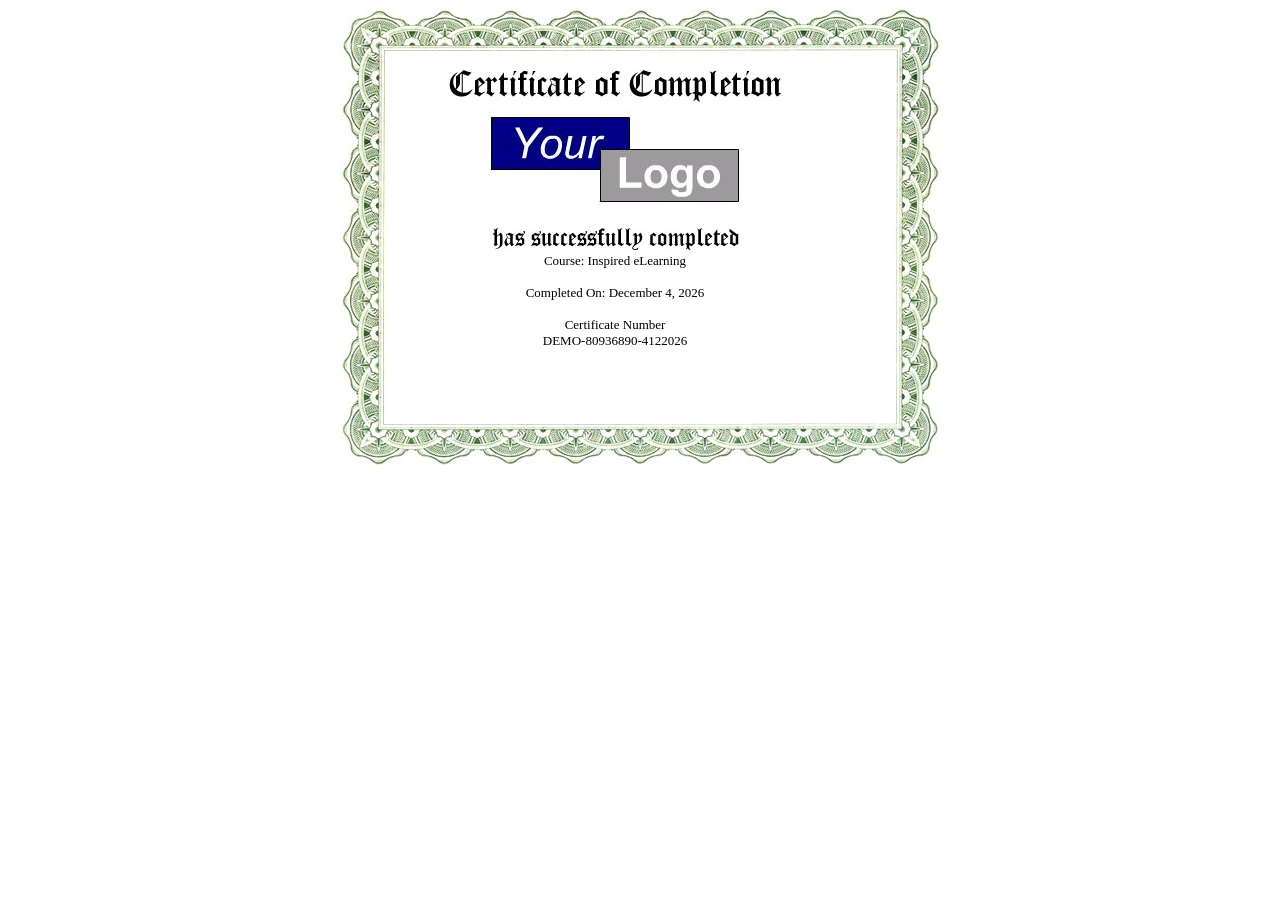
<file: certificate.htm>
<html>
<head>
<title></title>
<meta http-equiv="Content-Type" content="text/html; charset=iso-8859-1">
<script src="js/completion-certificate.js" type="text/javascript" charset="utf-8"></script>
<script language="javascript">

var mStudentName = '';
var mScore = '';
var mCertDate,mStrMonthLength;
var mStrMonthDateYear=new String();

mStudentName = unescape(getParameterByName("studentname"));
mScore = getParameterByName("score");


dt = new Date();   //Gets today's date right now (to the millisecond).
mMonth = dt.getMonth()+1;
mDay = dt.getDate();
mYear = dt.getFullYear();
	
mStrMonthDateYear=GetMonthString(mMonth) +' '+mDay+', '+mYear
var mRandomNumber=GetRandomNumber();
var mCertNumber=new String();
mCertNumber=COURSE_CODE+'-'+mRandomNumber+'-'+mDay+mMonth+mYear

function GetRandomNumber(){
	var mRNumber=Math.random()*10;
	var mRandNumber=new String();
	var mRandLength;
	mRandNumber=mRNumber.toString();
	mRandLength=mRandNumber.length;
	if (mRandLength>11){
		mRNumber=parseInt(mRandNumber.substring(3,11))
	}
	else{
		mRNumber=parseInt(mRandNumber.substring(3,mRandLength-1))
	}
	if (mRNumber>0){
		mRandNumber=mRNumber.toString();
		mRandLength=mRandNumber.length;
		if (mRandLength<8){
			return GetRandomNumber();
		}
		else{
			return mRNumber;
		}
	}
	else{
		return GetRandomNumber();
	}
}

function GetMonthString(pMonth){
	pMonth=parseInt(pMonth);
	if (pMonth==1)
		return "January";
	else if(pMonth==2)
		return "February";
	else if(pMonth==3)
		return "March";
	else if(pMonth==4)
		return "April";
	else if(pMonth==5)
		return "May";
	else if(pMonth==6)
		return "June";
	else if(pMonth==7)
		return "July";
	else if(pMonth==8)
		return "August";
	else if(pMonth==9)
		return "September";
	else if(pMonth==10)
		return "October";
	else if(pMonth==11)
		return "November";
	else if(pMonth==12)
		return "December";
}

function getParameterByName(name)
{
  name = name.replace(/[\[]/, "\\\[").replace(/[\]]/, "\\\]");
  var regexS = "[\\?&]" + name + "=([^&#]*)";
  var regex = new RegExp(regexS);
  var results = regex.exec(window.location.search);
  if(results == null)
    return "";
  else
    return decodeURIComponent(results[1].replace(/\+/g, " "));
}
</script>
</head>
<body>
<table align='center' width='600'  border='0' cellpadding='0' cellspacing='0'>
<tr>
	<td colspan='3'>
	<img src="css/certificate/border-top.jpg"  width='600' height='50'>
	</td>
</tr>
<tr>
	<td width='50'>
	<img src="css/certificate/border-left.jpg"  width='50' height='357'>
	</td>
	<td valign='top'>
	<div align='center'>
	<img src="css/certificate/certificate-text-1.gif" width='338' height='40' hspace='0' vspace='6'>
	<br>
	<img src="css/certificate/certificate_logo.jpg">
	<br>
	<p><Font face='Verdana' size='2'><script language="javascript">document.write(mStudentName)</script></Font></p>
	<p><img src="css/certificate/certificate-text-2.gif" width='268' height='29'>
	<br>
	<Font face='Verdana' size='2'>Course: <script language="javascript">document.write(COURSE_NAME)</script>
	<br>
	<script language="javascript">if(DISPLAY_SCORE_ON_CERTIFICATE){document.write("Score: " + mScore);}</script>
	<br>
	Completed On: <script language="javascript">document.write(mStrMonthDateYear)</script>
	<br><br>
	Certificate Number<br><script language="javascript">document.write(mCertNumber)</script>
	</p>
	</Font>
	</div>
	</td>
	<td width='100' align = 'right'><img src="css/certificate/border-right.jpg" width='51' height='357'></td>
</tr>
<tr>
	<td colspan='3'>
	<img src="css/certificate/border-bottom.jpg" width='600' height='50'>
	</td>
</tr>	 
</table>												    			 
<script>
if (navigator.userAgent.toLowerCase().indexOf('safari')!=-1){
	if(window.addEventListener){
		window.addEventListener("load", CertificatePrint, false);
	}
	else{
		window.onload = CertificatePrint;
	}
} 
else{
	window.onload = CertificatePrint;
}

function CertificatePrint(){
	print();
}
</script>
</body>
</html>
</file>
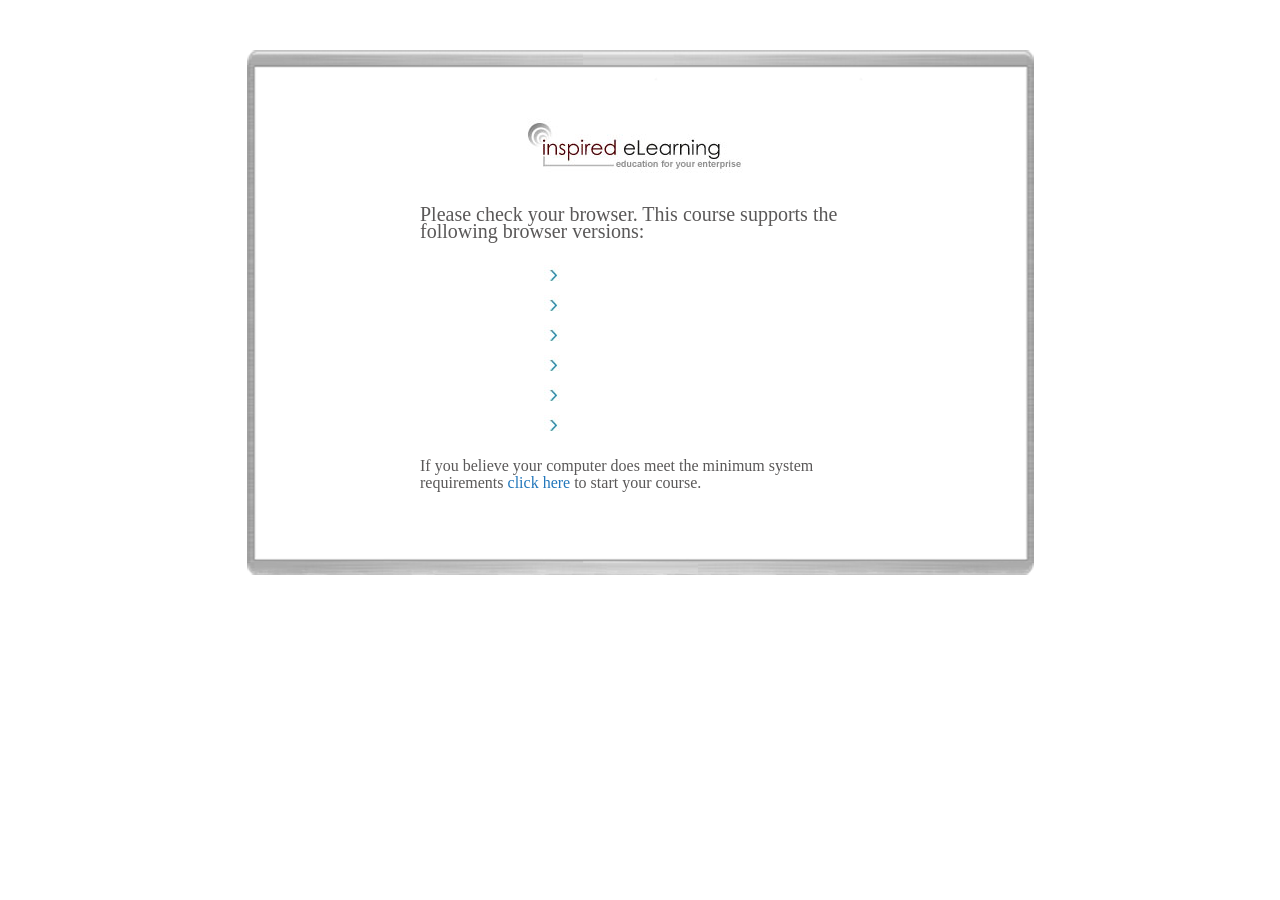
<file: default.htm>
<!DOCTYPE html PUBLIC "-//W3C//DTD XHTML 1.0 Transitional//EN" "http://www.w3.org/TR/xhtml1/DTD/xhtml1-transitional.dtd">
<head>
<meta http-equiv="Content-Type" content="text/html; charset=UTF-8">
<meta http-equiv="Content-Language" content="en-us">

<meta name="viewport" content="user-scalable=yes, width=device-width, initial-scale=1.0, maximum-scale=1.0"/>

<script src="js/jquery.min.js" type="text/javascript" charset="utf-8"></script>
<script src="js/jquery.browser.min.js" type="text/javascript" ></script>
<script src="js/modernizr.custom.86901.js" type="text/javascript"></script>
<script src="js/swfobject.js" type="text/javascript"></script>
<script src="js/browservalidation.js" type="text/javascript" ></script>

<script type="text/javascript">

var admin_AiccUrl="";
var admin_AiccSid="";
var appendToUrl="index.htm";

$(document).ready(function() {
	
	admin_AiccUrl = getParameterByName('AICC_URL');
	admin_AiccSid = getParameterByName('AICC_SID');
	if(admin_AiccUrl != "" && admin_AiccSid != ""){
		appendToUrl=appendToUrl+"?AICC_URL="+admin_AiccUrl+"&AICC_SID="+admin_AiccSid;
	}
	
	if(ValidateBrowser()){
		window.location.href=appendToUrl;
	}
	else{
		DisplaySupportWarning();
	}
});

function DisplaySupportWarning(){
	var IE_FULLNAME="Internet Explorer";
	var FF_FULLNAME="Mozilla Firefox";
	var CH_FULLNAME="Chrome";
	var SF_FULLNAME="Safari";
	var IPAD_FULLNAME="iPad";
	var ANDROID_FULLNAME="Android";
	var NEXUS_FULLNAME="Nexus";
	var FLASH_VERSION="Adboe Flash Plug-in";
	
	if(WARNING_FOR_BROWSERVERSION==1){
		$("#browser_ie").text(IE_FULLNAME + ' ' + parseFloat(MIN_IE_VERSION).toFixed(1) + ' and above');
		$("#browser_ff").text(FF_FULLNAME + ' ' + parseFloat(MIN_FIREFOX_VERSION).toFixed(1) + ' and above');
		$("#browser_ch").text(CH_FULLNAME + ' ' + parseFloat(MIN_CHROME_VERSION).toFixed(1) + ' and above');
		$("#browser_sf").text(SF_FULLNAME + ' ' + parseFloat(MIN_SAFARI_VERSION).toFixed(1) + ' and above');
		$("#browser_ipad").text(SF_FULLNAME + ' on ' + IPAD_FULLNAME);
		$("#browser_android").text(ANDROID_FULLNAME);
	}
	else{
		if(WARNING_FOR_FLASHVERSION==1){
		}
	}
	
	$("#box-intro").css("display","block");
	
	$("#redirectToPage").href=appendToUrl;
	
}

function getParameterByName(name)
{
  name = name.replace(/[\[]/, "\\\[").replace(/[\]]/, "\\\]");
  var regexS = "[\\?&]" + name + "=([^&#]*)";
  var regex = new RegExp(regexS);
  var results = regex.exec(window.location.search);
  if(results == null)
    return "";
  else
    return decodeURIComponent(results[1].replace(/\+/g, " "));
}


</script>
<link href="css/browser_check.css" rel="stylesheet" type="text/css" >
<!--[if gte IE 9]>
  <style type="text/css">
    .gradient {
       filter: none;
    }
  </style>
<![endif]-->

<body>
<br><br><br>

<div id="box-intro" style="display:none">
<br>
<br><br><br>
<center>
<img src="css/supportpageimages/inspired-elearning.jpg" height=55>
</center><br><br>
<div class="text-center">
<p class="medium">Please check your browser. This course supports the following browser versions:</p>
</div><br>

	<ul class="box-links">
	<li class="navigator">
	  <div class="show" id="browser_ie"></div></li>	
	<li class="navigator">
	  <div class="show" id="browser_ff"> <b></b></div></li>
	<li class="navigator">
	  <div class="show" id="browser_ch"> <b></b></div></li>
    <li class="navigator">
      <div class="show" id="browser_sf"> <b></b></div></li>
     <li class="navigator">
      <div class="show" id="browser_ipad"> <b></b></div></li>
	<li class="navigator">
      <div class="show" id="browser_android"> <b></b></div></li>  
<!-- 	<br><br>
	<a href="index-quiz.htm" style="color:white" >Quiz Engine</a>
 -->	</ul>
    <br>
    <div class="text-center">
    <p class="small">If you believe your computer does meet the minimum system requirements <a href="" id="redirectToPage" name="redirectToPage" target="_self">click here</a> to start your course.</p>
    </div>
</div>

</body>
</file>
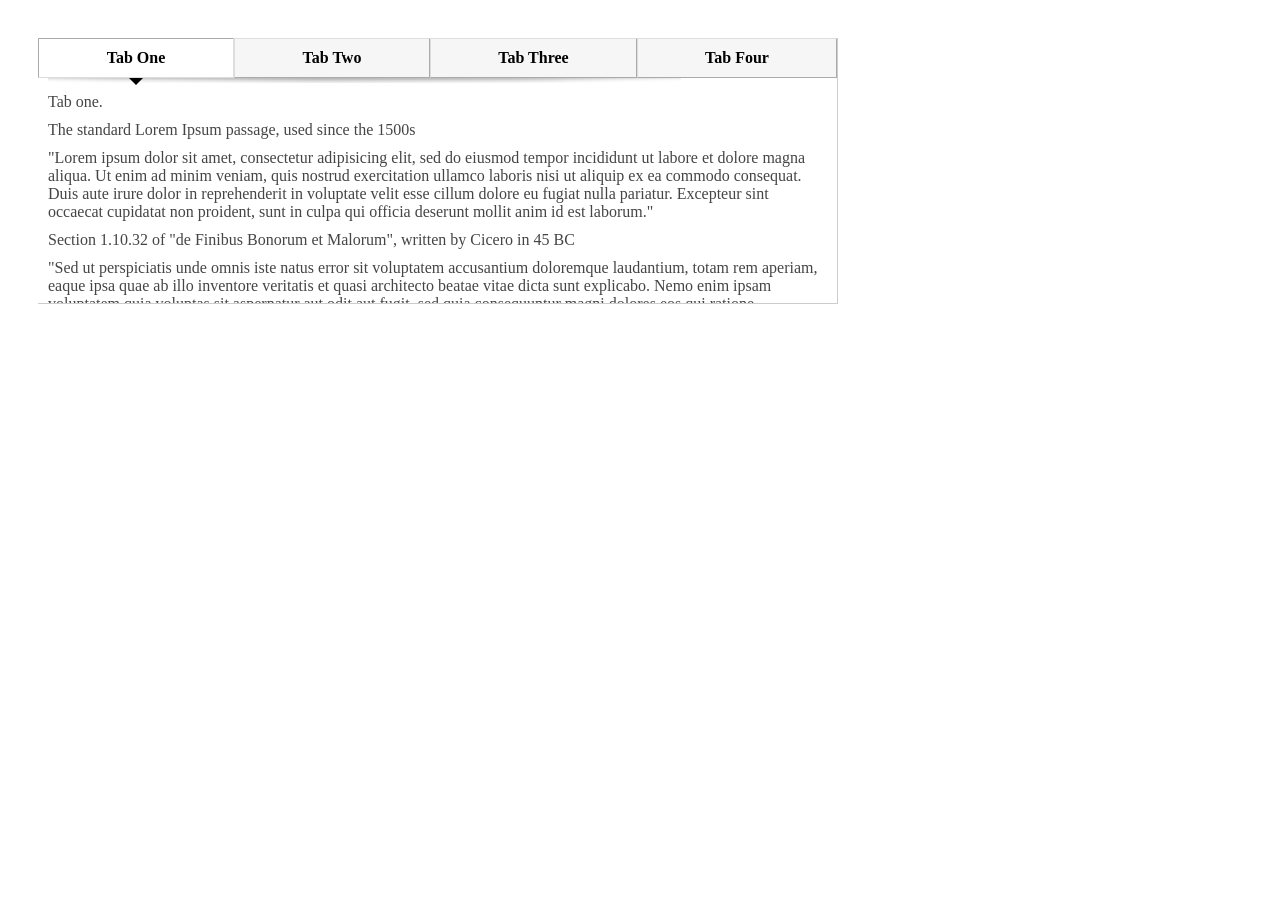
<file: tabtest.htm>
<!DOCTYPE html PUBLIC "-//W3C//DTD XHTML 1.0 Transitional//EN" "http://www.w3.org/TR/xhtml1/DTD/xhtml1-transitional.dtd">
<head>
<meta http-equiv="Content-Type" content="text/html; charset=UTF-8">
<meta http-equiv="Content-Language" content="en-us">
<meta name="title" content="Video Now!">

<meta name="viewport" content="user-scalable=yes, width=device-width, initial-scale=1.0, maximum-scale=1.0"/>

<title>Inspired eLearning</title>

<script src="js/jquery.min.js" type="text/javascript" charset="utf-8"></script>
<script src="js/jquery.timer.js" type="text/javascript" charset="utf-8"></script>
<script src="js/jquery.timer2.js" type="text/javascript" charset="utf-8"></script>

<script src="js/jsencryption.js"></script>

<script src="js/course-engine-tabs.js" type="text/javascript" charset="utf-8"></script>

<style>
	body {
		padding: 30px;
		color: #454545;
	}

	.IEngineTabs-mainDiv ul {
		margin: 0px;
		padding:0px;
		padding-bottom: 5px;
		overflow:hidden;
		white-space: nowrap;
		border-right: solid 1px #CCC;

		background: url(tab-shadow.png) 10px 40px no-repeat;
	}

	.IEngineTabs-mainDiv ul li {
		text-align:center;
		list-style-type: none;
		display: inline-block;
		padding: 10px;

		background-color: #F6F6F6;
		border-width:1px;
		border-style:solid;

		border-bottom-color:#aaa;
		border-right-color:#aaa;
		border-top-color:#ddd;
		border-left-color:#ddd;
		border-radius:3px;
		-moz-border-radius:1px;
		-webkit-border-radius:1px;

		cursor: pointer;
	}

	.IEngineTabs-mainDiv ul li.active {
		background-color:#fff;
		border-bottom-color:#ddd;
		border-right-color:#ddd;
		border-top-color:#aaa;
		border-left-color:#aaa;
	}



	.IEngineTabs-mainDiv ul li a {
		color: #000;
		text-decoration: none;
		font-weight: bold;
	}

	.IEngineTabs-mainDiv .activearrow {
		width:16px;
		height:16px;
		position:absolute;
		background: url(arrow.png) 0 -5px;
	}


	.IEngineTabs-panel {
		padding: 10px;
		position : absolute;

		border-right: solid 1px #CCC;
		border-bottom: solid 1px #CCC;
		/*background-color: #F6F6F6;*/
		overflow:auto;
	}
	.IEngineTabs-panel p {
		padding:0px;
		margin:0px;
		margin-bottom:10px;
	}
</style>


<script type="text/javascript">


//------------------------------------------------------------------------------------------------------------------
$(document).ready(function() {
	$('#tabs').IEngineTabs("IEngineTabs",200,800,200);
});



</script>
 <div id="tabs">
   <ul>
     <li><a href="#tab-1">Tab One</a></li><li><a href="#tab-2">Tab Two</a></li><li><a href="#tab-3">Tab Three</a></li><li><a href="#tab-4">Tab Four</a></li>
   </ul>
   <div id="tab-1">
     <p>Tab one.

		 <p>The standard Lorem Ipsum passage, used since the 1500s
<p>
"Lorem ipsum dolor sit amet, consectetur adipisicing elit, sed do eiusmod tempor incididunt ut labore et dolore magna aliqua. Ut enim ad minim veniam, quis nostrud exercitation ullamco laboris nisi ut aliquip ex ea commodo consequat. Duis aute irure dolor in reprehenderit in voluptate velit esse cillum dolore eu fugiat nulla pariatur. Excepteur sint occaecat cupidatat non proident, sunt in culpa qui officia deserunt mollit anim id est laborum."
<p>
Section 1.10.32 of "de Finibus Bonorum et Malorum", written by Cicero in 45 BC
<p>
"Sed ut perspiciatis unde omnis iste natus error sit voluptatem accusantium doloremque laudantium, totam rem aperiam, eaque ipsa quae ab illo inventore veritatis et quasi architecto beatae vitae dicta sunt explicabo. Nemo enim ipsam voluptatem quia voluptas sit aspernatur aut odit aut fugit, sed quia consequuntur magni dolores eos qui ratione voluptatem sequi nesciunt. Neque porro quisquam est, qui dolorem ipsum quia dolor sit amet, consectetur, adipisci velit, sed quia non numquam eius modi tempora incidunt ut labore et dolore magnam aliquam quaerat voluptatem. Ut enim ad minima veniam, quis nostrum exercitationem ullam corporis suscipit laboriosam, nisi ut aliquid ex ea commodi consequatur? Quis autem vel eum iure reprehenderit qui in ea voluptate velit esse quam nihil molestiae consequatur, vel illum qui dolorem eum fugiat quo voluptas nulla pariatur?"<p>
"Lorem ipsum dolor sit amet, consectetur adipisicing elit, sed do eiusmod tempor incididunt ut labore et dolore magna aliqua. Ut enim ad minim veniam, quis nostrud exercitation ullamco laboris nisi ut aliquip ex ea commodo consequat. Duis aute irure dolor in reprehenderit in voluptate velit esse cillum dolore eu fugiat nulla pariatur. Excepteur sint occaecat cupidatat non proident, sunt in culpa qui officia deserunt mollit anim id est laborum."
<p>
Section 1.10.32 of "de Finibus Bonorum et Malorum", written by Cicero in 45 BC
</p>
   </div>
   <div id="tab-2">
     <p>Tab two.</p>
   </div>
   <div id="tab-3">
     <p>Tab Three.</p>
   </div>
   <div id="tab-4">
     <p>Tab Four.</p>
   </div>
 </div>
</file>
<file: css/browser_check.css>
* {

	-webkit-touch-callout: none;
	-webkit-user-select: none;
	-khtml-user-select: none;
	-moz-user-select: none;
	-ms-user-select: none;
	user-select: none;
	margin:0;
	padding:0;
}

body {
	margin: 0;
	padding: 0;
	border: 0;
	font-size: 100%;
	vertical-align: baseline;

	line-height: 120%;
    background: none repeat scroll 0 0 #F9F9F9;
    background-color: #FFFFFF;
    color: #5A5858;
    font-family: Helvetica Neue,Arial,Helvetica,'Liberation Sans',FreeSans,sans-serif;
    font-size: 14px;
    margin: 0;
	margin-top: 0;
	margin-right: 0;
	margin-bottom: 0;
	margin-left: 0;


	-webkit-touch-callout: none;
	-webkit-user-select: none;
	-khtml-user-select: none;
	-moz-user-select: none;
	-ms-user-select: none;
	user-select: none;
}

a:link, a:visited {
	color:#27b;
	text-decoration:none;
}
a:hover {
	text-decoration:none;
}
a img {
	border-width:0;
}

/**NewDesign**/
#box-intro{
	width:787px;
	min-height:525px;
	margin:0 auto;
	background:#FFF url(./supportpageimages/introbg.png) no-repeat center center;;
	
}
.text-center{
	font-family:'eurostileregular';
	font-size:24px;
	width:440px;
	margin:0 auto;
}
.box-intro p{
	font-family:'eurostileregular';
	font-size:34px;
}
.text-center p.medium{
	font-size:20px;
}
.text-center p.small{
	font-size:16px;
}
ul.box-links{
	margin:0 auto;
	width:388px;
	display:block;
}
ul.box-links li div{
	font-family:'eurostileregular';
	font-size:16px;
	color:#5d5e60;
	background:url(./supportpageimages/bu.jpg) 90px  -13px no-repeat;	
}

ul.box-links li{
	margin:0;
	padding:0;
	list-style:none;
}
ul.box-links li{
	display:block;
	height:25px;
	margin:5px 0;
}
ul.box-links li div{
	display:block;
	height:20px;
	padding:5px 0 5px 122px;
	 
}
ul.box-links li b{
	font-weight:normal;
	font-family:'eurostilebold';
}
</file>
